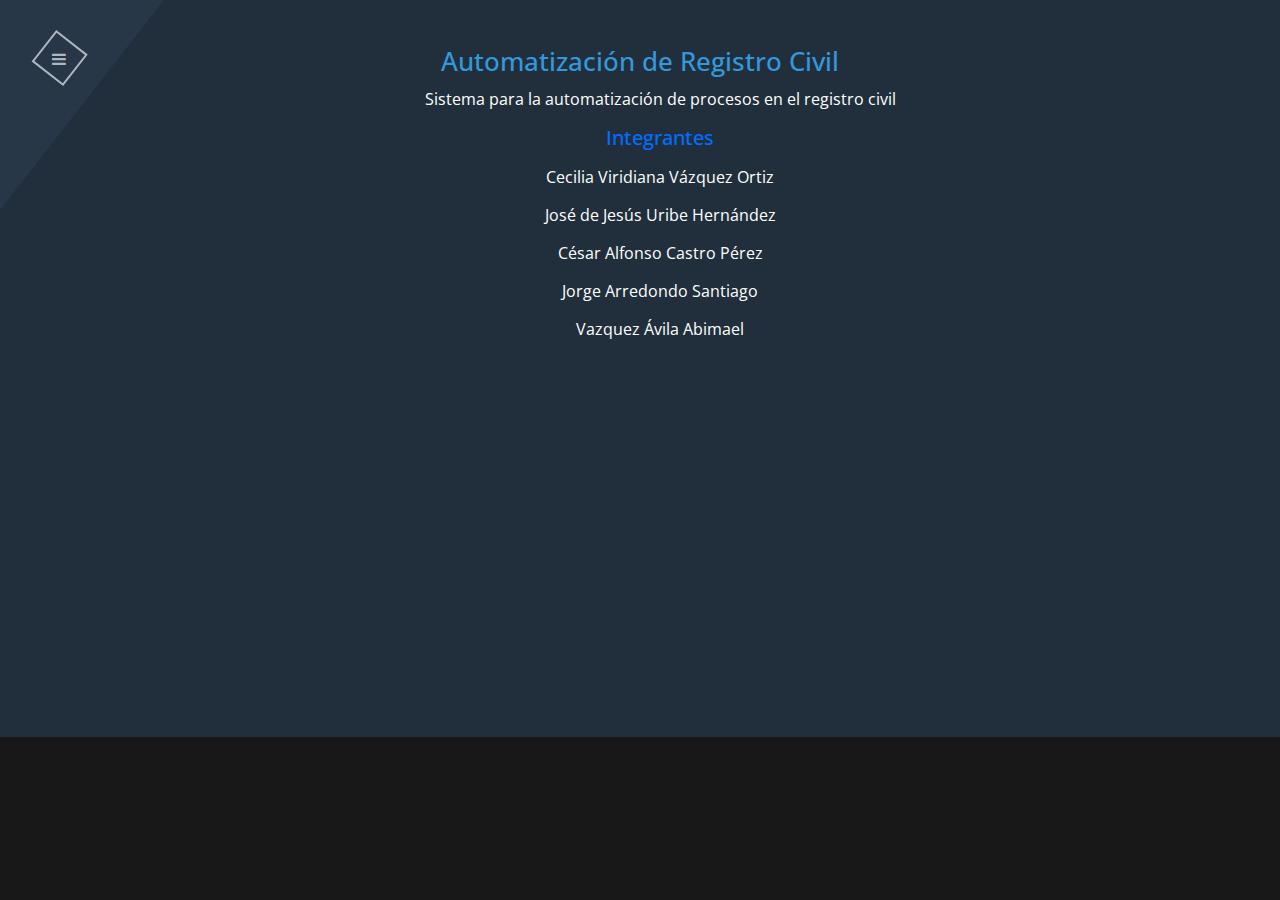
<file: index.html>
<!doctype html>
<html lang="en">

<head>
    <title>Registro Civil</title>
    <!-- Required meta tags -->
    <meta charset="utf-8">
    <meta name="viewport" content="width=device-width, initial-scale=1, shrink-to-fit=no">
    <!-- Bootstrap CSS -->
    <link rel="stylesheet" href="https://stackpath.bootstrapcdn.com/bootstrap/4.3.1/css/bootstrap.min.css"
        integrity="sha384-ggOyR0iXCbMQv3Xipma34MD+dH/1fQ784/j6cY/iJTQUOhcWr7x9JvoRxT2MZw1T" crossorigin="anonymous">
    <link rel="stylesheet" href="css/index.css">
</head>

<body>

    <div class="main-menu">
        <div class="main-menu-form">
            <div class="main-menu-btn"><i class="fa fa-bars"></i></div>
        </div>
        <div class="main-menu-content">
            <!-- main logo -->
            <div class="main-menu-logo">
                <h2>Proyecto Integrador</h2>
            </div>
            <!-- navigation -->
            <ul class="main-menu-nav">
                <li><a id="btninicio" href="#" class="orange"><i class="fa fa-home fa-fw"></i>&nbsp;
                        Inicio</a></li>
                <li><a id="btnobjetivo" href="#" class="yellow"><i class="fa fa-trophy fa-fw"></i>&nbsp; Objetivo</a>
                </li>
                <li><a id="btnjustificacion" href="#" class="green"><i class="fa fa-book fa-fw front"></i>&nbsp;
                        Justificación</a></li>
                <li><a id="btnmetodologia" href="#" class="purple"><i class="fa fa-folder fa-fw"></i>&nbsp;
                        Metodología</a>
                </li>
                <li><a id="btntecnologia" href="#" class="red"><i class="fa fa-wrench fa-fw"></i>&nbsp; Tecnología</a>



                <li><a id="btnvistas" href="#" class="blue"><i class="fa fa-eye fa-fw"></i>&nbsp; Vistas</a></li>
            </ul>

            <a href="#" class="main-menu-close"><i class="fa fa-close"></i>&nbsp; Cerrar menu</a>
        </div>
    </div>

    <div id="contenido" class="content">


    </div>

    <!-- <div class="main-wrapper">
            <div class="main-content">
                <h4>Automatización de Registro Civil</h4>
                <div class="posts">
                    <center>
                        <ul>
                            <li>
                                <p>Sistema para la automatización de procesos en el registro civil</p>
    
                            </li>
                            <li>
                                <p>
                                    <h5 style="color: rgb(0, 110, 255);">Integrantes</h5>
                                </p>
                            </li>
                            <li>
                                <p>Cecilia Viridiana Vázquez Ortiz</p>
                                <p>José de Jesús Uribe Hernández</p>
                                <p>César Alfonso Castro Pérez</p>
                                <p>Jorge Arredondo Santiago</p>
                                <p>Vazquez Ávila Abimael</p>
                            </li>
                            <li>
                                <p>
                                    <iframe width="560" height="315" src="https://www.youtube.com/embed/S-r9bhdl-Jc"
                                        frameborder="0"
                                        allow="accelerometer; autoplay; encrypted-media; gyroscope; picture-in-picture"
                                        allowfullscreen></iframe>
                                </p>
                            </li>
                        </ul>
                    </center>
                </div>
            </div>
        </div> -->
    
    <!-- Optional JavaScript -->
    <!-- jQuery first, then Popper.js, then Bootstrap JS -->
    <script src="https://code.jquery.com/jquery-3.3.1.slim.min.js"
        integrity="sha384-q8i/X+965DzO0rT7abK41JStQIAqVgRVzpbzo5smXKp4YfRvH+8abtTE1Pi6jizo"
        crossorigin="anonymous"></script>
    <script src="https://cdnjs.cloudflare.com/ajax/libs/popper.js/1.14.7/umd/popper.min.js"
        integrity="sha384-UO2eT0CpHqdSJQ6hJty5KVphtPhzWj9WO1clHTMGa3JDZwrnQq4sF86dIHNDz0W1"
        crossorigin="anonymous"></script>
    <script src="https://stackpath.bootstrapcdn.com/bootstrap/4.3.1/js/bootstrap.min.js"
        integrity="sha384-JjSmVgyd0p3pXB1rRibZUAYoIIy6OrQ6VrjIEaFf/nJGzIxFDsf4x0xIM+B07jRM"
        crossorigin="anonymous"></script>
    <script src="https://code.jquery.com/jquery-3.2.1.min.js"></script>
    <script src="index.js"></script>
</body>

</html>
</file>
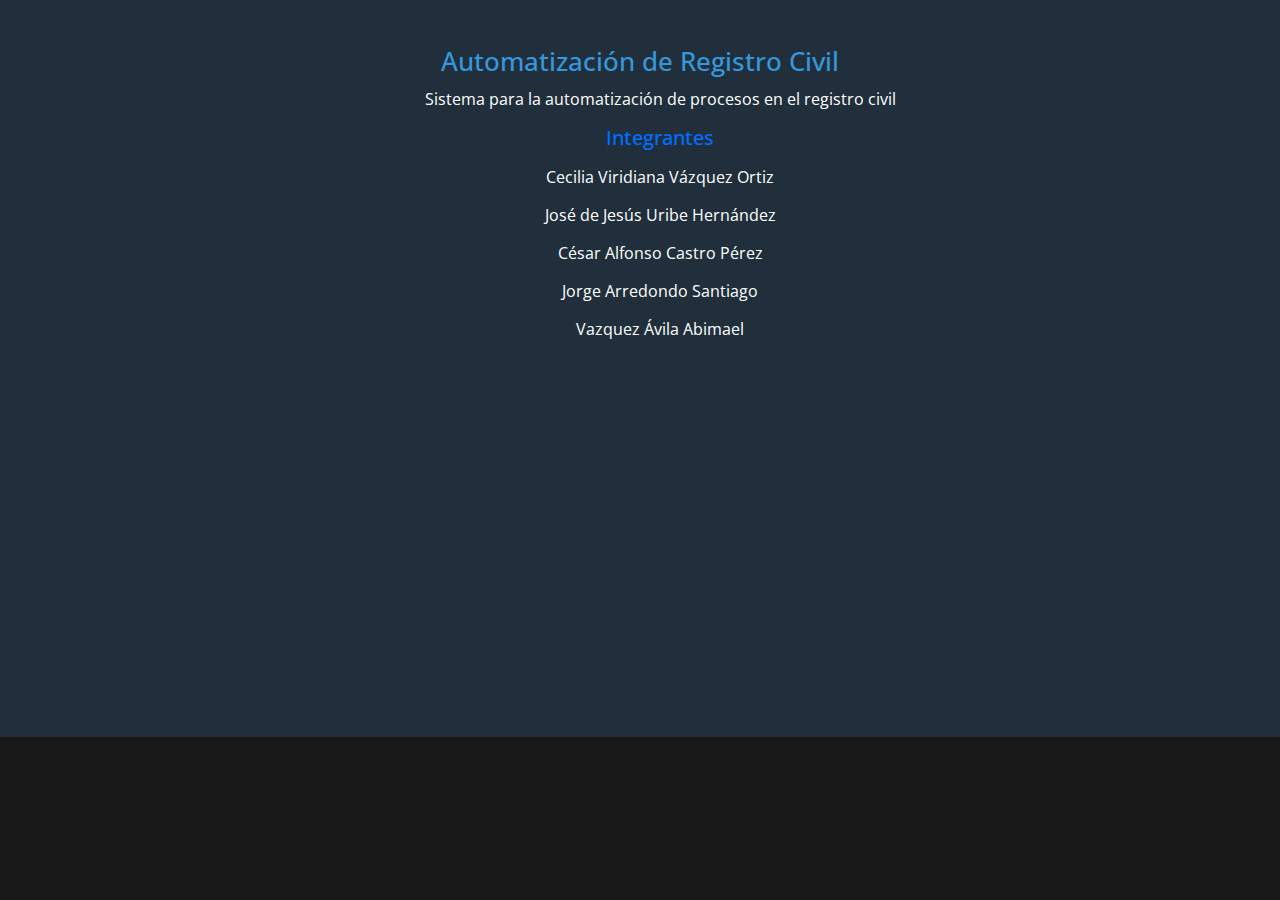
<file: inicio.html>
<!doctype html>
<html lang="en">

<head>
    <title>Title</title>
    <!-- Required meta tags -->
    <meta charset="utf-8">
    <meta name="viewport" content="width=device-width, initial-scale=1, shrink-to-fit=no">

    <!-- Bootstrap CSS -->
    <link rel="stylesheet" href="https://stackpath.bootstrapcdn.com/bootstrap/4.3.1/css/bootstrap.min.css"
        integrity="sha384-ggOyR0iXCbMQv3Xipma34MD+dH/1fQ784/j6cY/iJTQUOhcWr7x9JvoRxT2MZw1T" crossorigin="anonymous">
    <link rel="stylesheet" href="css/index.css">
</head>

<body>
    <div class="main-wrapper">
        <div class="main-content">
            <h4>Automatización de Registro Civil</h4>
            <div class="posts">
                <center>
                    <ul>
                        <li>
                            <p>Sistema para la automatización de procesos en el registro civil</p>

                        </li>
                        <li>
                            <p>
                                <h5 style="color: rgb(0, 110, 255);">Integrantes</h5>
                            </p>
                        </li>
                        <li>
                            <p>Cecilia Viridiana Vázquez Ortiz</p>
                            <p>José de Jesús Uribe Hernández</p>
                            <p>César Alfonso Castro Pérez</p>
                            <p>Jorge Arredondo Santiago</p>
                            <p>Vazquez Ávila Abimael</p>
                        </li>
                        <li>
                            <p>
                                <iframe width="560" height="315" src="https://www.youtube.com/embed/S-r9bhdl-Jc"
                                    frameborder="0"
                                    allow="accelerometer; autoplay; encrypted-media; gyroscope; picture-in-picture"
                                    allowfullscreen></iframe>
                            </p>
                        </li>
                    </ul>
                </center>
            </div>
        </div>
    </div>
    <!-- Optional JavaScript -->
    <!-- jQuery first, then Popper.js, then Bootstrap JS -->
    <!-- <script src="https://code.jquery.com/jquery-3.3.1.slim.min.js"
        integrity="sha384-q8i/X+965DzO0rT7abK41JStQIAqVgRVzpbzo5smXKp4YfRvH+8abtTE1Pi6jizo"
        crossorigin="anonymous"></script>
    <script src="https://cdnjs.cloudflare.com/ajax/libs/popper.js/1.14.7/umd/popper.min.js"
        integrity="sha384-UO2eT0CpHqdSJQ6hJty5KVphtPhzWj9WO1clHTMGa3JDZwrnQq4sF86dIHNDz0W1"
        crossorigin="anonymous"></script>
    <script src="https://stackpath.bootstrapcdn.com/bootstrap/4.3.1/js/bootstrap.min.js"
        integrity="sha384-JjSmVgyd0p3pXB1rRibZUAYoIIy6OrQ6VrjIEaFf/nJGzIxFDsf4x0xIM+B07jRM"
        crossorigin="anonymous"></script>
        <script src="https://code.jquery.com/jquery-3.2.1.min.js"></script>
    <script src="index.js"></script> -->
</body>

</html>
</file>
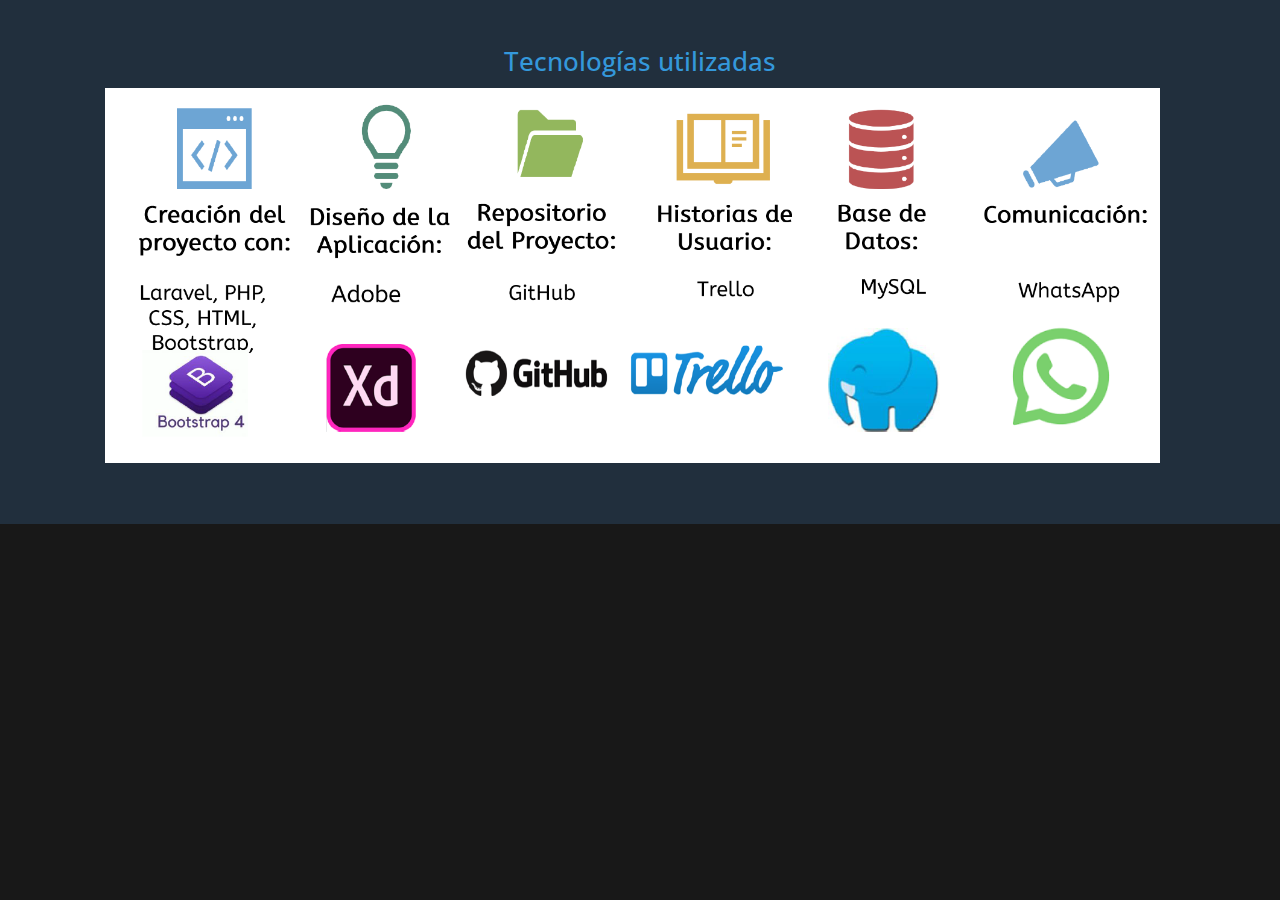
<file: tecnologia.html>
<!doctype html>
<html lang="en">

<head>
    <title>Tecnología</title>
    <!-- Required meta tags -->
    <meta charset="utf-8">
    <meta name="viewport" content="width=device-width, initial-scale=1, shrink-to-fit=no">

    <!-- Bootstrap CSS -->
    <link rel="stylesheet" href="https://stackpath.bootstrapcdn.com/bootstrap/4.3.1/css/bootstrap.min.css"
        integrity="sha384-ggOyR0iXCbMQv3Xipma34MD+dH/1fQ784/j6cY/iJTQUOhcWr7x9JvoRxT2MZw1T" crossorigin="anonymous">
    <link rel="stylesheet" href="css/index.css">
</head>

<body>

    <div class="main-wrapper">
        <div class="main-content">
            <h4> Tecnologías utilizadas</h4>
            <div class="posts">
                <ul>
                    <li>
                        <p>
                            <!-- <img width="1110px" height="480px" src="/img/tecnologias.png" alt="Tecnologías"> -->
                            <img width="95%" height="70%" src="img/tecnologias.png" alt="Tecnologías">
                        </p>
                    </li>
                </ul>
            </div>
        </div>
    </div>

    <!-- Optional JavaScript -->
    <!-- jQuery first, then Popper.js, then Bootstrap JS -->
    <!--  <script src="https://code.jquery.com/jquery-3.3.1.slim.min.js"
        integrity="sha384-q8i/X+965DzO0rT7abK41JStQIAqVgRVzpbzo5smXKp4YfRvH+8abtTE1Pi6jizo"
        crossorigin="anonymous"></script>
    <script src="https://cdnjs.cloudflare.com/ajax/libs/popper.js/1.14.7/umd/popper.min.js"
        integrity="sha384-UO2eT0CpHqdSJQ6hJty5KVphtPhzWj9WO1clHTMGa3JDZwrnQq4sF86dIHNDz0W1"
        crossorigin="anonymous"></script>
    <script src="https://stackpath.bootstrapcdn.com/bootstrap/4.3.1/js/bootstrap.min.js"
        integrity="sha384-JjSmVgyd0p3pXB1rRibZUAYoIIy6OrQ6VrjIEaFf/nJGzIxFDsf4x0xIM+B07jRM"
        crossorigin="anonymous"></script> -->
</body>

</html>
</file>
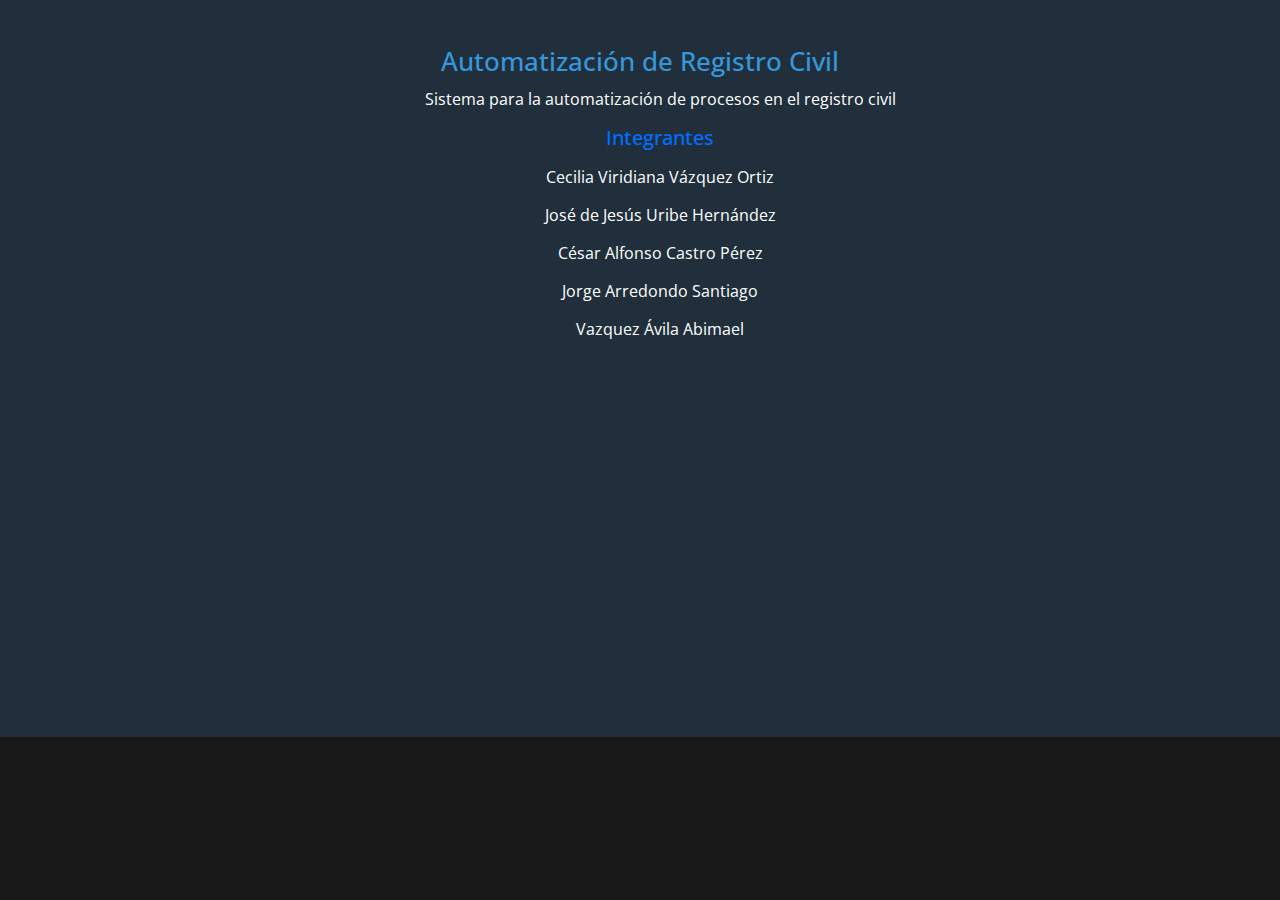
<file: Contenido/inicio.html>
<!doctype html>
<html lang="en">

<head>
    <title>Title</title>
    <!-- Required meta tags -->
    <meta charset="utf-8">
    <meta name="viewport" content="width=device-width, initial-scale=1, shrink-to-fit=no">

    <!-- Bootstrap CSS -->
    <link rel="stylesheet" href="https://stackpath.bootstrapcdn.com/bootstrap/4.3.1/css/bootstrap.min.css"
        integrity="sha384-ggOyR0iXCbMQv3Xipma34MD+dH/1fQ784/j6cY/iJTQUOhcWr7x9JvoRxT2MZw1T" crossorigin="anonymous">
    <link rel="stylesheet" href="/css/index.css">
</head>

<body>
    <div class="main-wrapper">
        <div class="main-content">
            <h4>Automatización de Registro Civil</h4>
            <div class="posts">
                <center>
                    <ul>
                        <li>
                            <p>Sistema para la automatización de procesos en el registro civil</p>

                        </li>
                        <li>
                            <p>
                                <h5 style="color: rgb(0, 110, 255);">Integrantes</h5>
                            </p>
                        </li>
                        <li>
                            <p>Cecilia Viridiana Vázquez Ortiz</p>
                            <p>José de Jesús Uribe Hernández</p>
                            <p>César Alfonso Castro Pérez</p>
                            <p>Jorge Arredondo Santiago</p>
                            <p>Vazquez Ávila Abimael</p>
                        </li>
                        <li>
                            <p>
                                <iframe width="560" height="315" src="https://www.youtube.com/embed/S-r9bhdl-Jc"
                                    frameborder="0"
                                    allow="accelerometer; autoplay; encrypted-media; gyroscope; picture-in-picture"
                                    allowfullscreen></iframe>
                            </p>
                        </li>
                    </ul>
                </center>
            </div>
        </div>
    </div>
    <!-- Optional JavaScript -->
    <!-- jQuery first, then Popper.js, then Bootstrap JS -->
    <!-- <script src="https://code.jquery.com/jquery-3.3.1.slim.min.js"
        integrity="sha384-q8i/X+965DzO0rT7abK41JStQIAqVgRVzpbzo5smXKp4YfRvH+8abtTE1Pi6jizo"
        crossorigin="anonymous"></script>
    <script src="https://cdnjs.cloudflare.com/ajax/libs/popper.js/1.14.7/umd/popper.min.js"
        integrity="sha384-UO2eT0CpHqdSJQ6hJty5KVphtPhzWj9WO1clHTMGa3JDZwrnQq4sF86dIHNDz0W1"
        crossorigin="anonymous"></script>
    <script src="https://stackpath.bootstrapcdn.com/bootstrap/4.3.1/js/bootstrap.min.js"
        integrity="sha384-JjSmVgyd0p3pXB1rRibZUAYoIIy6OrQ6VrjIEaFf/nJGzIxFDsf4x0xIM+B07jRM"
        crossorigin="anonymous"></script>
        <script src="https://code.jquery.com/jquery-3.2.1.min.js"></script>
    <script src="index.js"></script> -->
</body>

</html>
</file>
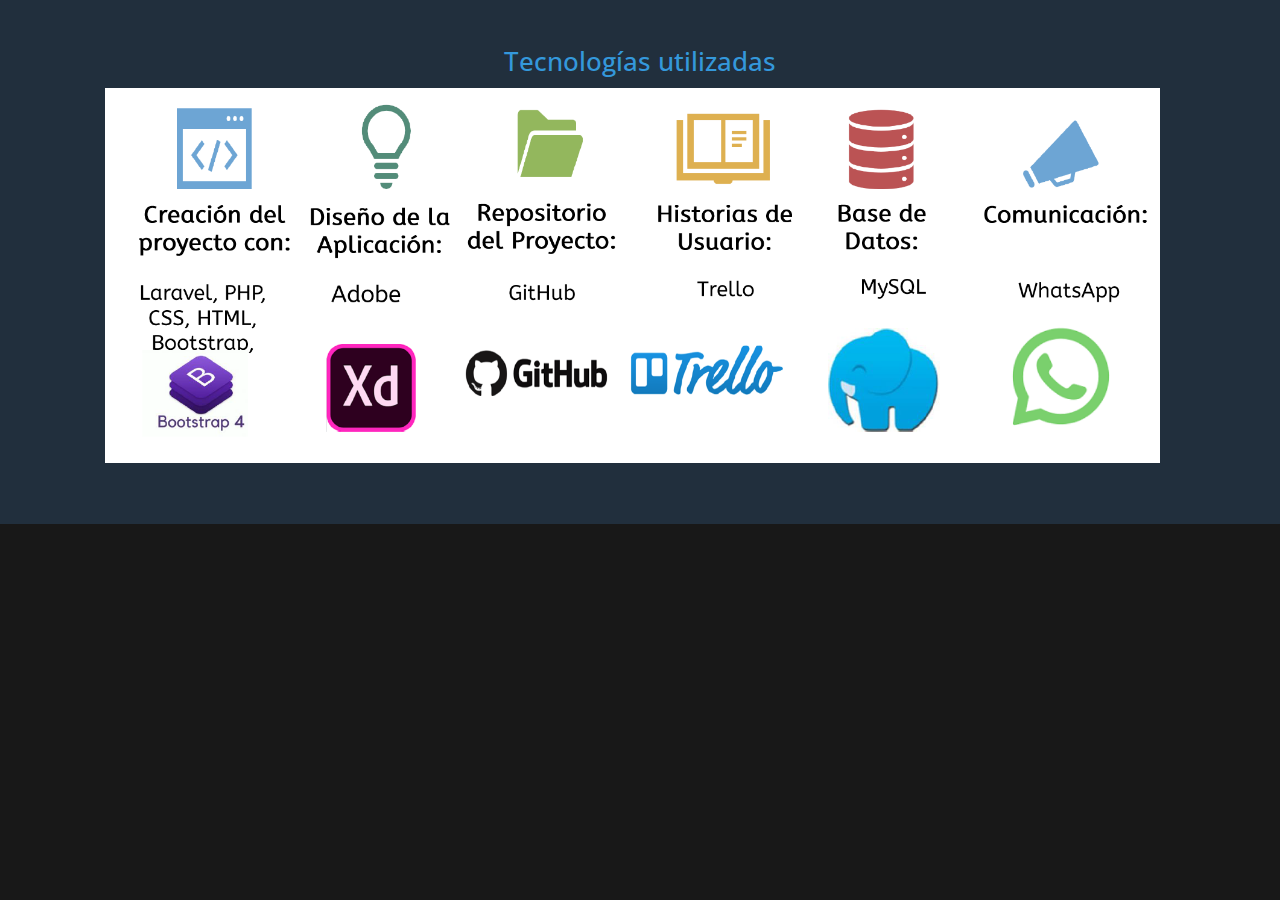
<file: Contenido/tecnologia.html>
<!doctype html>
<html lang="en">

<head>
    <title>Tecnología</title>
    <!-- Required meta tags -->
    <meta charset="utf-8">
    <meta name="viewport" content="width=device-width, initial-scale=1, shrink-to-fit=no">

    <!-- Bootstrap CSS -->
    <link rel="stylesheet" href="https://stackpath.bootstrapcdn.com/bootstrap/4.3.1/css/bootstrap.min.css"
        integrity="sha384-ggOyR0iXCbMQv3Xipma34MD+dH/1fQ784/j6cY/iJTQUOhcWr7x9JvoRxT2MZw1T" crossorigin="anonymous">
    <link rel="stylesheet" href="/css/index.css">
</head>

<body>

    <div class="main-wrapper">
        <div class="main-content">
            <h4> Tecnologías utilizadas</h4>
            <div class="posts">
                <ul>
                    <li>
                        <p>
                            <!-- <img width="1110px" height="480px" src="/img/tecnologias.png" alt="Tecnologías"> -->
                            <img width="95%" height="70%" src="/img/tecnologias.png" alt="Tecnologías">
                        </p>
                    </li>
                </ul>
            </div>
        </div>
    </div>

    <!-- Optional JavaScript -->
    <!-- jQuery first, then Popper.js, then Bootstrap JS -->
    <!--  <script src="https://code.jquery.com/jquery-3.3.1.slim.min.js"
        integrity="sha384-q8i/X+965DzO0rT7abK41JStQIAqVgRVzpbzo5smXKp4YfRvH+8abtTE1Pi6jizo"
        crossorigin="anonymous"></script>
    <script src="https://cdnjs.cloudflare.com/ajax/libs/popper.js/1.14.7/umd/popper.min.js"
        integrity="sha384-UO2eT0CpHqdSJQ6hJty5KVphtPhzWj9WO1clHTMGa3JDZwrnQq4sF86dIHNDz0W1"
        crossorigin="anonymous"></script>
    <script src="https://stackpath.bootstrapcdn.com/bootstrap/4.3.1/js/bootstrap.min.js"
        integrity="sha384-JjSmVgyd0p3pXB1rRibZUAYoIIy6OrQ6VrjIEaFf/nJGzIxFDsf4x0xIM+B07jRM"
        crossorigin="anonymous"></script> -->
</body>

</html>
</file>
<file: css/index.css>
@import "https://fonts.googleapis.com/css?family=Open+Sans";
@import "https://maxcdn.bootstrapcdn.com/font-awesome/4.3.0/css/font-awesome.min.css";
/*global styles*/
html {
  height: 100%;
}
body {
  background: #181818;
  color: #fff;
  height: 100%;
  overflow: hidden; 
}
* {
  -webkit-box-sizing: border-box;
  -moz-box-sizing: border-box;
  box-sizing: border-box;
}
ul {
  list-style-type: none;
}
a {
  text-decoration: none;
}

/*main menu*/
.main-menu {
  float: left;
  position: absolute;
  min-height: 100%;
  width: 500px;
  z-index: 1000;
  -webkit-transition: all 0.3s cubic-bezier(0.55, 0.055, 0.675, 0.19);
  -moz-transition: all 0.3s cubic-bezier(0.55, 0.055, 0.675, 0.19);
  transition: all 0.3s cubic-bezier(0.55, 0.055, 0.675, 0.19);

  -webkit-transform-origin: 100% 0;
  -moz-transform-origin: 100% 0;
  transform-origin: 100% 0;

  -webkit-transform: translate(-336px, 0);
  -moz-transform: translate(-336px, 0);
  transform: translate(-336px, 0);
}
.main-menu.open {
  -webkit-transform: translate(0, 0) skew(0);
  -moz-transform: translate(0, 0) skew(0);
  transform: translate(0, 0) skew(0);
}
.main-menu.open .main-menu-form {
  -webkit-transform: skewX(-25deg);
  -moz-transform: skewX(-25deg);
  transform: skewX(-25deg);
}
.main-menu.open .main-menu-form:after {
  content: '';
  position: absolute;
  top: 0;
  right: 0;
  width: 1px;
  height: 100%;
  background: #2980B9;
  box-shadow: 0px 0px 6px 1px rgba(93, 173, 226, 0.7);
}
.main-menu-form {
  position: absolute;
  top: 0;
  left: 0;
  width: 100%;
  height: 100%;
  background: #283747;
  z-index: 1001;
  -webkit-transition: all 0.2s cubic-bezier(0.55, 0.055, 0.675, 0.19);
  -moz-transition: all 0.2s cubic-bezier(0.55, 0.055, 0.675, 0.19);
  transition: all 0.2s cubic-bezier(0.55, 0.055, 0.675, 0.19);

  -webkit-transform-origin: 100% 0;
  -moz-transform-origin: 100% 0;
  transform-origin: 100% 0;

  -webkit-transform: skewX(-38deg);
  -moz-transform: skewX(-38deg);
  transform: skewX(-38deg);
}

.main-menu.open .main-menu-btn {
    opacity: 0;
    visibility: hidden;
    -webkit-transition: opacity 0s, visibility 0s;
    -moz-transition: opacity 0s, visibility 0s;
    transition: opacity 0s, visibility 0s;
}

/*main menu content*/
.main-menu-content {
  position: relative;
  padding: 35px 55px 35px 25px;
  font: normal 16px/1.25 'Open Sans';
}
.main-menu.open .main-menu-content {
  z-index: 1002;
}
.main-menu-logo h2 {
  font-size: 28px;
  opacity: 0;
}
.main-menu.open .main-menu-logo h2 {
  opacity: 1;
  -webkit-transition: opacity .5s ease-in .3s;
  -moz-transition: opacity .5s ease-in .3s;
  transition: opacity .5s ease-in .3s;
}
.main-menu-nav {
  margin-top: 35px;
}

.main-menu.open .main-menu-nav a {
  -webkit-transform: translate(0, 0);
  -moz-transform: translate(0, 0);
  transform: translate(0, 0);
  -webkit-transition: color .2s ease-in-out 0s, opacity .3s ease, transform .3s ease;
  -moz-transition: color .2s ease-in-out 0s, opacity .3s ease, transform .3s ease;
  transition: color .2s ease-in-out 0s, opacity .3s ease, transform .3s ease;
  opacity: 1;
}
.main-menu-nav a {
  opacity: 0;
  display: inline-block;
  padding: 10px 15px;
  font-size: 20px;
  color: #5DADE2;
  -webkit-transform: translate(0, 100%);
  -moz-transform: translate(0, 100%);
  transform: translate(0, 100%);
}
.main-menu-nav i {
  color: #fff;
  -webkit-transition: color .2s ease-in-out;
  -moz-transition: color .2s ease-in-out;
  transition: color .2s ease-in-out;
}
.main-menu.open .main-menu-nav a:hover {
  color: #3498DB;
  /*i don't care*/
  -webkit-transition-delay: 0s !important;
  -moz-transition-delay: 0s !important;
  transition-delay: 0s !important;
}
.main-menu.open .main-menu-nav a.orange {
  -webkit-transition-delay: 3s;
  -moz-transition-delay: .3s;
  transition-delay: .3s;
}
.main-menu.open .main-menu-nav a.yellow {
  -webkit-transition-delay: .4s;
  -moz-transition-delay: .4s;
  transition-delay: .4s;
}
.main-menu.open .main-menu-nav a.green {
  -webkit-transition-delay: .5s;
  -moz-transition-delay: .5s;
  transition-delay: .5s;
}
.main-menu.open .main-menu-nav a.purple {
  -webkit-transition-delay: .6s;
  -moz-transition-delay: .6s;
  transition-delay: .6s;
}
.main-menu.open .main-menu-nav a.red {
  -webkit-transition-delay: .7s;
  -moz-transition-delay: .7s;
  transition-delay: .7s;
}

.main-menu.open .main-menu-nav a.blue {
  -webkit-transition-delay: .8s;
  -moz-transition-delay: .8s;
  transition-delay: .8s;
}

.main-menu-nav a.orange:hover i {
  color: #D35400;
}
.main-menu-nav a.yellow:hover i {
  color: #F5AB35;
}
.main-menu-nav a.green:hover i {
  color: #00B16A;
}
.main-menu-nav a.purple:hover i {
  color: #9A12B3;
}
.main-menu-nav a.red:hover i {
  color: #F64747;
}

.main-menu-nav a.blue:hover i {
  color: rgb(18, 29, 179);
}

/*toggle button*/
.main-menu-btn {
  position: absolute;
  width: 40px;
  height: 40px;
  top: 38px;
  right: 39px;
  line-height: 40px;
  text-align: center;
  cursor: pointer;
  border: 2px solid #AEB6BF;
  -webkit-transition: opacity .4s cubic-bezier(0.95, 0.05, 0.795, 0.035), visibility .4s cubic-bezier(0.95, 0.05, 0.795, 0.035);
  -moz-transition: opacity .4s cubic-bezier(0.95, 0.05, 0.795, 0.035), visibility .4s cubic-bezier(0.95, 0.05, 0.795, 0.035);
  transition: opacity .4s cubic-bezier(0.95, 0.05, 0.795, 0.035), visibility .4s cubic-bezier(0.95, 0.05, 0.795, 0.035);

  -webkit-transform: skew(38deg) rotate(38deg);
  -moz-transform: skew(38deg) rotate(38deg);
  transform: skew(38deg) rotate(38deg);

}
.main-menu-btn i {
  -webkit-transform: rotate(-38deg);
  -moz-transform: rotate(-38deg);
  transform: rotate(-38deg);
  color: #AEB6BF;
}
.main-menu-btn:hover i{
  color: #3498DB;
}

/*close button*/
.main-menu.open .main-menu-close {
  opacity: 1;
  -webkit-transition: color .2s ease, opacity 1s ease 1s, transform .3s ease 1s;
  -moz-transition: color .2s ease, opacity 1s ease 1s, transform .3s ease 1s;
  transition: color .2s ease, opacity 1s ease 1s, transform .3s ease 1s;
  -webkit-transform: translate(0, 0);
  -moz-transform: translate(0, 0);
  transform: translate(0, 0);
}
.main-menu-close {
  opacity: 0;
  display: inline-block;
  margin-top: 65px;
  margin-left: 15px;
  font-size: 18px;
  color: #BDC3C7;
  -webkit-transform: translate(0, 100%);
  -moz-transform: translate(0, 100%);
  transform: translate(0, 100%);
}
.main-menu-close:hover {
  color: #A569BD;
}

/*main content*/
.main-wrapper {
  max-width: 1280px;
  padding: 0 10px;
  margin: 0 auto;
  background: #212F3D;
  font: normal 16px 'Open Sans';
}

.main-content {
  padding: 45px 55px;
}
.main-content h4 {
  font-size: 26px;
  line-height: 1.25;
  color: #3498DB;
  text-align: center;
}
.main-content .posts li {
  margin: 10px 0;
}
</file>
